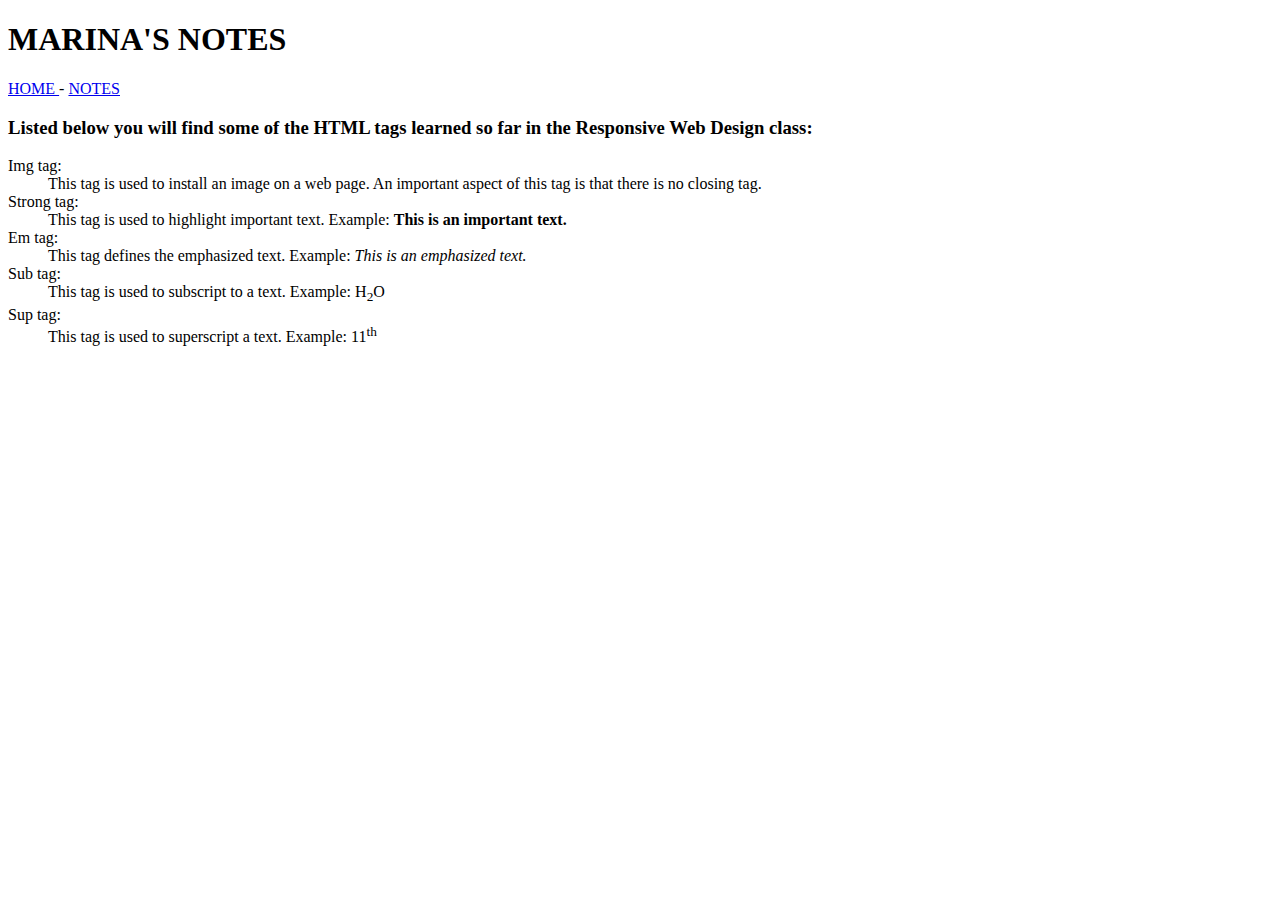
<file: notes.html>
<!DOCTYPE html>
<html lang="en"> 
    <head>
        <!-- Document information -->
        <meta charset="UTF-8"> 
        <title>My HTML Notes</title>
    </head>
    <body>
        <!-- Document Content -->
        
        <header> 
            <h1>MARINA'S NOTES </h1>
            <nav>
                <a href="index.html"> HOME </a> - <a href="notes.html"> NOTES</a>
            </nav>
        </header>

      
        <main>
            <h3> Listed below you will find some of the HTML tags learned so far in the Responsive Web Design class:</h3>
            <dl> 
                <dt>Img tag:</dt>
                <dd>This tag is used to install an image on a web page. An important aspect of this tag is that there is no closing tag. </dd>
                <dt>Strong tag:</dt>
                <dd> This tag is used to highlight important text. Example: <strong> This is an important text.</strong> </dd>
                <dt>Em tag:</dt>
                <dd> This tag defines the emphasized text. Example: <em>This is an emphasized text.</em></dd>
                <dt>Sub tag:</dt>
                <dd> This tag is used to subscript to a text. Example: H<sub>2</sub>O</dd>
                <dt>Sup tag:</dt>
                <dd> This tag is used to superscript a text. Example: 11<sup>th</sup></dd>
            </dl>
        </main>

    </body>
</html>
</file>
